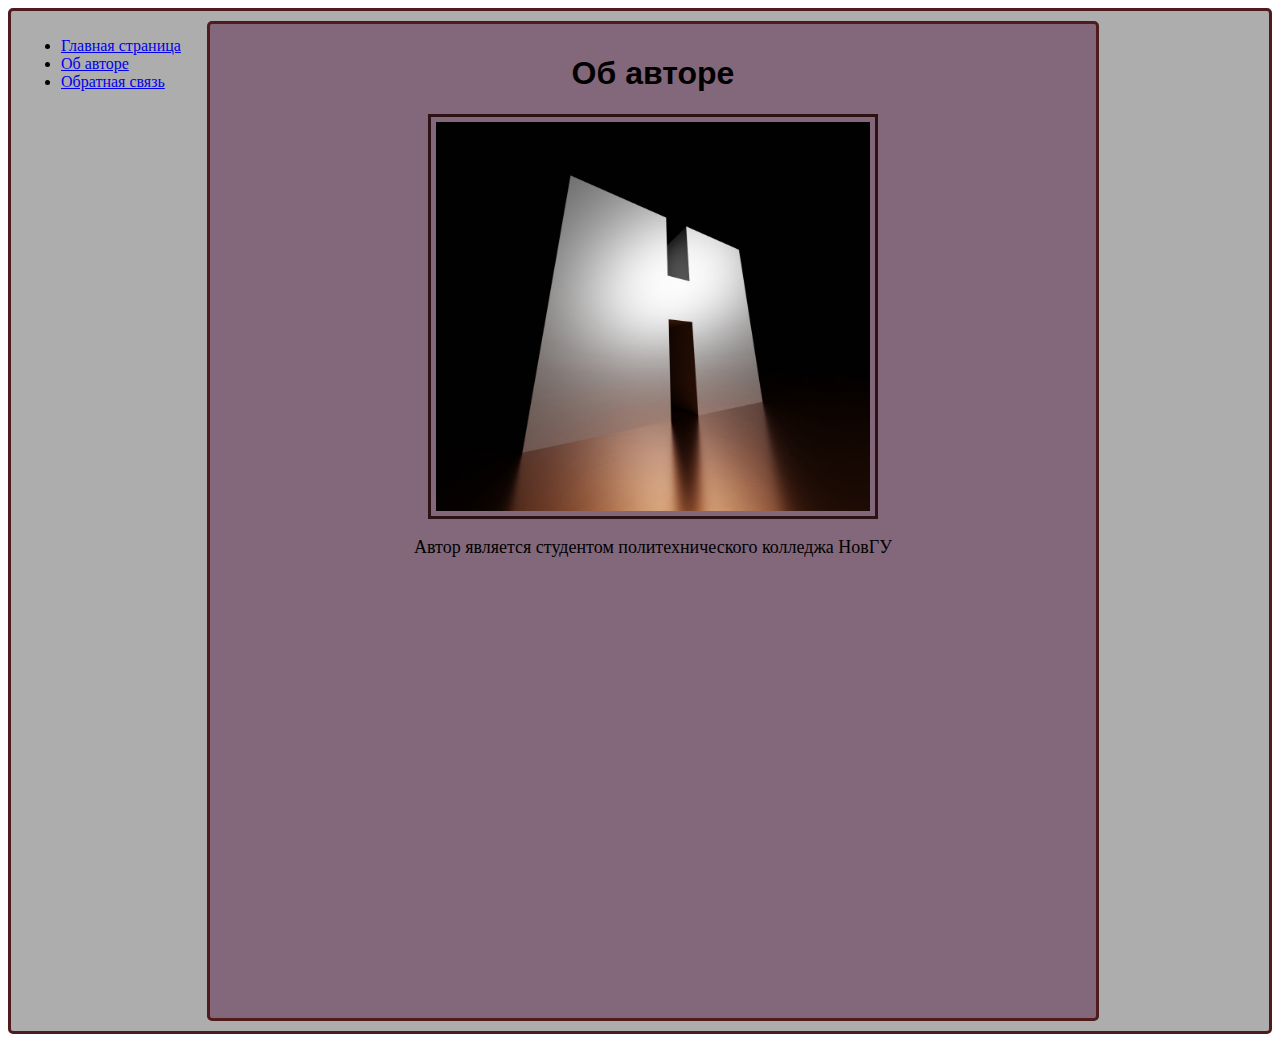
<file: 2.html>
<!DOCTYPE html>
<html lang="en">
<head>
    <link rel="icon" type="image/jpg" href="favicon.jpg">
    <link rel="stylesheet" href="style.css">
    <meta charset="UTF-8">
    <meta name="viewport" content="width=device-width, initial-scale=1.0">
    <title>Об авторе</title>
    <style>
        p
        {
            font-size: large;
        }
        h1
        {
            color: black;
            text-align: center;
            font-family: Arial, sans-serif;
        }
        img
        {
            border: solid;
            padding: 5px;
            border-color: #2e1114;
            max-width: 50%;
            max-height: 40%;
            height: 500px;
            width: 650px;
        }
    </style>
</head>
<body>
    <div class="back">
        <div class="navMenu">
            <ul>
                <li><a href="file:index.html">Главная страница</a></li>
                <li><a href="file:2.html">Об авторе</a></li>
                <li><a href="file:1.html">Обратная связь</a></li>
            </ul>
        </div>
        <div class="main">
            <h1>Об авторе</h1>
            <img src="author.jpg" alt="Не удалось загрузить картинку, попробуйте позже">
            <p>Автор является студентом политехнического колледжа НовГУ</p>
        </div>
    </div>
</body>
</html>
</file>
<file: style.css>
.back
{
  border: solid;
  border-color: #501b1d;
  border-radius: 5px;
  padding: 10px;
  display: grid;
  min-height: 1000px;
  height: auto;
  background-color: #ADADAD;
  grid-template-columns: 15% 70% 15%;
}

.main
{
  border-radius: 5px;
  display: flex;
  height: auto;
  width: 100%;
  align-items: center;
  padding: 10px;
  flex-direction: column;
  background-color: #83677B;
  border-style: solid;
  border-color: #501b1d;
}

.navMenu
{
  margin-right: auto;
  display: flex;
  justify-self: left;
  width: 100%;
}
</file>
